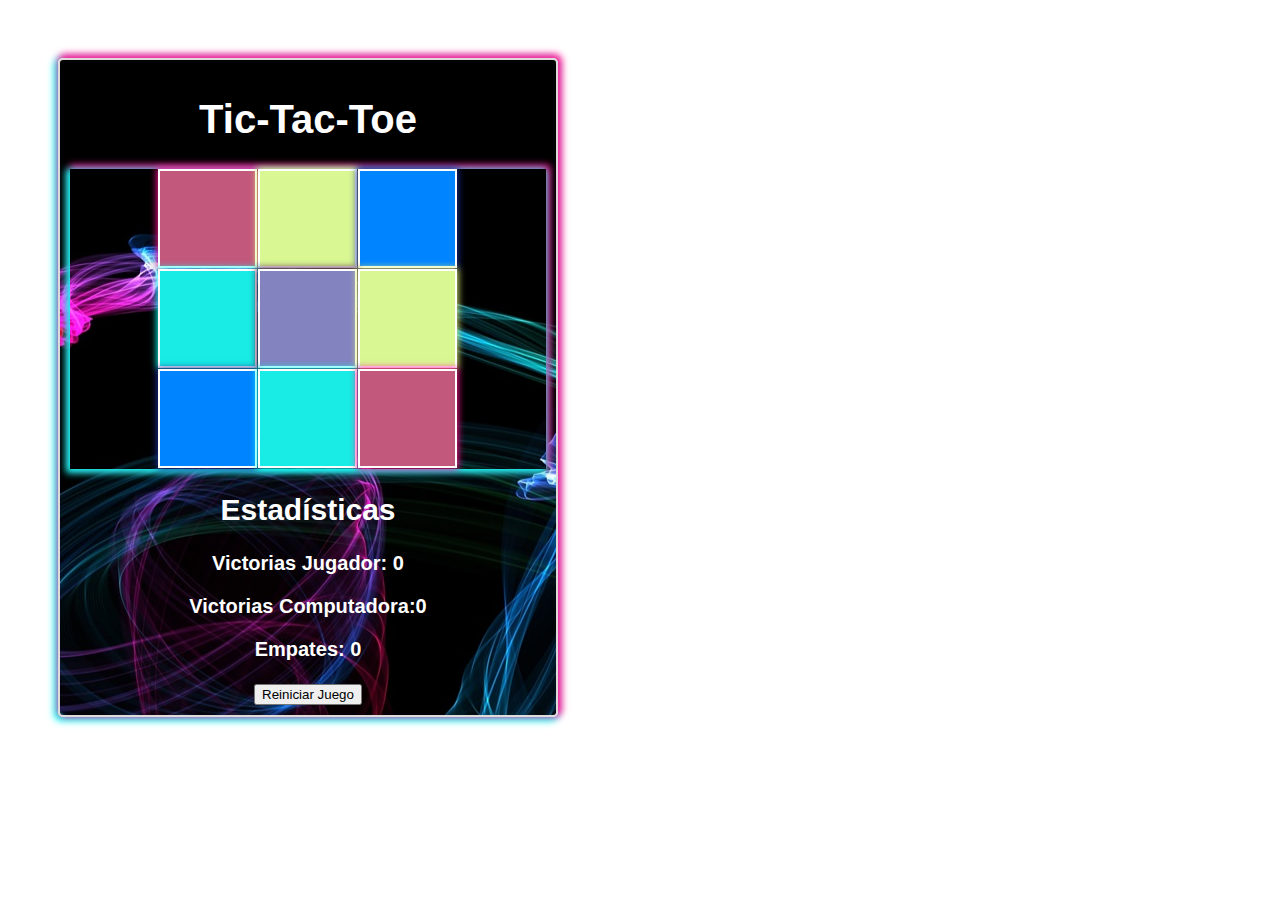
<file: index.html>
<!DOCTYPE html>
<html lang="en">
<head>
    <meta charset="UTF-8">
    <meta name="viewport" content="width=device-width, initial-scale=1.0">
    <title>Juego del Gato</title>
    <link rel="stylesheet" href="src/estilos/style.css">
</head>
<body>
    <div id="centrado">
        <h1>Tic-Tac-Toe</h1>
    <div class="tablero">
        <div class="cuadro" id="cuadro0" ></div>
        <div class="cuadro" id="cuadro1"></div>
        <div class="cuadro" id="cuadro2"></div>
        <div class="cuadro" id="cuadro3"></div>
        <div class="cuadro" id="cuadro4"></div>
        <div class="cuadro" id="cuadro5"></div>
        <div class="cuadro" id="cuadro6"></div>
        <div class="cuadro" id="cuadro7"></div>
        <div class="cuadro" id="cuadro8"></div>
    </div>
    <div id="mensaje"></div>
    
    <div id="estadisticas">
        <h2>Estadísticas</h2>
        <p>Victorias Jugador: <span id="victoriasJugador">0</span></p>
        <p>Victorias Computadora:<span id="victoriasComputadora">0</span></p>
        <p>Empates: <span id="empates">0</span></p>
        <button id="reiniciar">Reiniciar Juego</button>
    </div>
    </div>
    
<script src="src/js/index.js"></script>

 
</body>
</html>
</file>
<file: src/estilos/style.css>
body {
    font-family: sans-serif;
    text-align: center;
    padding: 50px;
    width: 500px;
    justify-content:flex-end;   
}

.tablero {
    display: grid;
    grid-template-columns: repeat(3,100px);
    grid-template-rows: repeat(3,100px);
    justify-content: center;
    box-shadow: -2px 2px 7px 2px #0CFFF4, 2px -2px 7px 2px #FF1493;
    
    
}
#centrado{
    text-decoration: none;
    padding: 10px;
    font-weight: 600;
    font-size: 20px;
    color: white;
    box-shadow: 2px -2px 7px 2px #FF1493, -2px 2px 7px 2px #0CFFF4 ;
    border-radius: 5px;
    border: 2px solid #dfdbdb;
    background-image: url(../img/Imagen\ de\ WhatsApp\ 2025-02-15\ a\ las\ 16.53.49_e05cc9ee.jpg);

}
.cuadro {
    
    border: 2px solid;
    width: 95px;
    height: 95px;
    font-size: 90px;
}
#cuadro0{
    background-color:rgb(194, 88, 124);
    box-shadow: 0 0 7px 1px #FF1493;
}
#cuadro4{
    background-color: rgb(131, 131, 192);
    box-shadow: 0 0 7px 1px #46093e;
}
#cuadro8{
    background-color: rgb(194, 88, 124);
    box-shadow: 0 0 7px 1px #FF1493;

}
#cuadro2{
    background-color: rgb(0, 132, 255);
    box-shadow: 0 0 7px 1px #172e97;
}
#cuadro6{
    background-color: rgb(0, 132, 255);
      box-shadow: 0 0 7px 1px #172e97;
}
#cuadro5{
    background-color: rgb(217, 247, 147);
    box-shadow: 0 0 7px 1px #dff07d;
}
#cuadro1{
    background-color: rgb(217, 247, 147);
    box-shadow: 0 0 7px 1px #dff07d;
}
#cuadro3{
    background-color: rgb(25, 236, 229);
    box-shadow: 0 0 7px 1PX #0CFFF4;
}
#cuadro7{
    background-color: rgb(25, 236, 229);
    box-shadow: 0 0 7px 1PX #0CFFF4;
}
</file>
